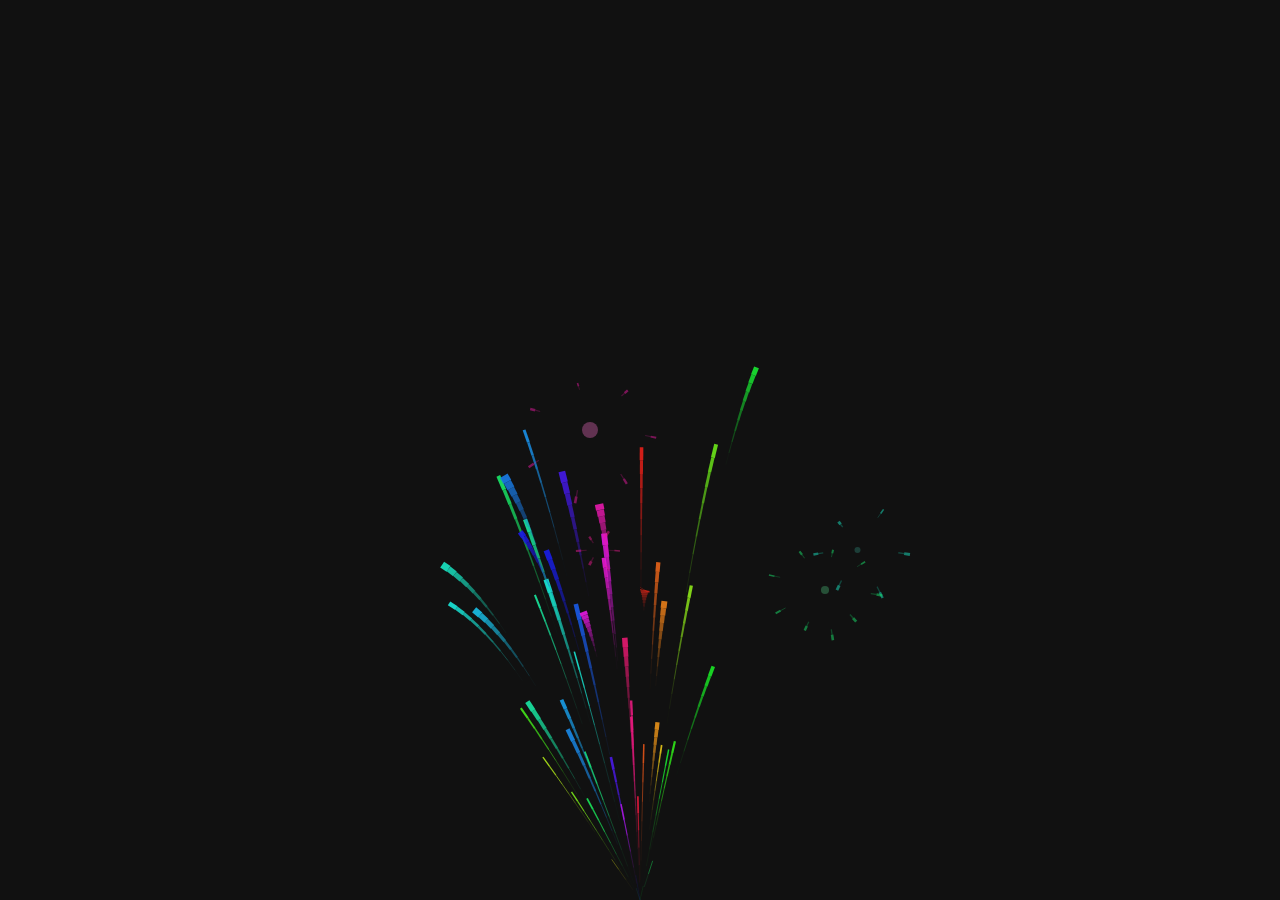
<file: hpd/index.html>
<!DOCTYPE html>
<html lang="en">
  <head>
    <meta charset="UTF-8" />
    <meta name="viewport" content="width=device-width, initial-scale=1.0" />
    <link rel="stylesheet" href="css.css" />
    <title>chuc mung me</title>
  </head>
  <body>
    <canvas id="c"></canvas>
  </body>
  <script>
    var w = (c.width = window.innerWidth),
      h = (c.height = window.innerHeight),
      ctx = c.getContext("2d"),
      hw = w / 2, // half-width
      hh = h / 2,
      opts = {
        strings: [
          "Mẹ ơi, nhân ngày 20-10 ",
          "con muốn nói rằng mẹ là",
          "người phụ nữ tuyệt vời ",
          "nhất trong cuộc đời con.",
          "Tình yêu của mẹ đã tạo nên",
          "con hôm nay. ",
          "Chúc mẹ có một ngày thật ý nghĩa,",
          "đầy niềm vui và hạnh phúc!",
        ],

        charSize: 25,

        charSpacing: 20,

        lineHeight: 40,

        cx: w / 2,

        cy: h / 2,

        fireworkPrevPoints: 10,

        fireworkBaseLineWidth: 5,

        fireworkAddedLineWidth: 8,

        fireworkSpawnTime: 200,

        fireworkBaseReachTime: 30,

        fireworkAddedReachTime: 30,

        fireworkCircleBaseSize: 20,

        fireworkCircleAddedSize: 10,

        fireworkCircleBaseTime: 30,

        fireworkCircleAddedTime: 30,

        fireworkCircleFadeBaseTime: 10,

        fireworkCircleFadeAddedTime: 5,

        fireworkBaseShards: 5,

        fireworkAddedShards: 5,

        fireworkShardPrevPoints: 3,

        fireworkShardBaseVel: 4,

        fireworkShardAddedVel: 2,

        fireworkShardBaseSize: 3,

        fireworkShardAddedSize: 3,

        gravity: 0.1,

        upFlow: -0.1,

        letterContemplatingWaitTime: 1800,

        balloonSpawnTime: 20,

        balloonBaseInflateTime: 10,

        balloonAddedInflateTime: 10,

        balloonBaseSize: 20,

        balloonAddedSize: 20,

        balloonBaseVel: 0.4,

        balloonAddedVel: 0.4,

        balloonBaseRadian: -(Math.PI / 2 - 0.5),

        balloonAddedRadian: -1,
      },
      calc = {
        totalWidth:
          opts.charSpacing *
          Math.max(opts.strings[0].length, opts.strings[1].length),
      },
      Tau = Math.PI * 2,
      TauQuarter = Tau / 4,
      letters = [];

    ctx.font = opts.charSize + "px Verdana";

    function Letter(char, x, y) {
      this.char = char;

      this.x = x;

      this.y = y;

      this.dx = -ctx.measureText(char).width / 2;

      this.dy = +opts.charSize / 2;

      this.fireworkDy = this.y - hh;

      var hue = (x / calc.totalWidth) * 360;

      this.color = "hsl(hue,80%,50%)".replace("hue", hue);

      this.lightAlphaColor = "hsla(hue,80%,light%,alp)".replace("hue", hue);

      this.lightColor = "hsl(hue,80%,light%)".replace("hue", hue);

      this.alphaColor = "hsla(hue,80%,50%,alp)".replace("hue", hue);

      this.reset();
    }

    Letter.prototype.reset = function () {
      this.phase = "firework";

      this.tick = 0;

      this.spawned = false;

      this.spawningTime = (opts.fireworkSpawnTime * Math.random()) | 0;

      this.reachTime =
        (opts.fireworkBaseReachTime +
          opts.fireworkAddedReachTime * Math.random()) |
        0;

      this.lineWidth =
        opts.fireworkBaseLineWidth +
        opts.fireworkAddedLineWidth * Math.random();

      this.prevPoints = [[0, hh, 0]];
    };

    Letter.prototype.step = function () {
      if (this.phase === "firework") {
        if (!this.spawned) {
          ++this.tick;

          if (this.tick >= this.spawningTime) {
            this.tick = 0;

            this.spawned = true;
          }
        } else {
          ++this.tick;

          var linearProportion = this.tick / this.reachTime,
            armonicProportion = Math.sin(linearProportion * TauQuarter),
            x = linearProportion * this.x,
            y = hh + armonicProportion * this.fireworkDy;

          if (this.prevPoints.length > opts.fireworkPrevPoints)
            this.prevPoints.shift();

          this.prevPoints.push([x, y, linearProportion * this.lineWidth]);

          var lineWidthProportion = 1 / (this.prevPoints.length - 1);

          for (var i = 1; i < this.prevPoints.length; ++i) {
            var point = this.prevPoints[i],
              point2 = this.prevPoints[i - 1];

            ctx.strokeStyle = this.alphaColor.replace(
              "alp",
              i / this.prevPoints.length
            );

            ctx.lineWidth = point[2] * lineWidthProportion * i;

            ctx.beginPath();

            ctx.moveTo(point[0], point[1]);

            ctx.lineTo(point2[0], point2[1]);

            ctx.stroke();
          }

          if (this.tick >= this.reachTime) {
            this.phase = "contemplate";

            this.circleFinalSize =
              opts.fireworkCircleBaseSize +
              opts.fireworkCircleAddedSize * Math.random();

            this.circleCompleteTime =
              (opts.fireworkCircleBaseTime +
                opts.fireworkCircleAddedTime * Math.random()) |
              0;

            this.circleCreating = true;

            this.circleFading = false;

            this.circleFadeTime =
              (opts.fireworkCircleFadeBaseTime +
                opts.fireworkCircleFadeAddedTime * Math.random()) |
              0;

            this.tick = 0;

            this.tick2 = 0;

            this.shards = [];

            var shardCount =
                (opts.fireworkBaseShards +
                  opts.fireworkAddedShards * Math.random()) |
                0,
              angle = Tau / shardCount,
              cos = Math.cos(angle),
              sin = Math.sin(angle),
              x = 1,
              y = 0;

            for (var i = 0; i < shardCount; ++i) {
              var x1 = x;

              x = x * cos - y * sin;

              y = y * cos + x1 * sin;

              this.shards.push(
                new Shard(this.x, this.y, x, y, this.alphaColor)
              );
            }
          }
        }
      } else if (this.phase === "contemplate") {
        ++this.tick;

        if (this.circleCreating) {
          ++this.tick2;

          var proportion = this.tick2 / this.circleCompleteTime,
            armonic = -Math.cos(proportion * Math.PI) / 2 + 0.5;

          ctx.beginPath();

          ctx.fillStyle = this.lightAlphaColor
            .replace("light", 50 + 50 * proportion)
            .replace("alp", proportion);

          ctx.beginPath();

          ctx.arc(this.x, this.y, armonic * this.circleFinalSize, 0, Tau);

          ctx.fill();

          if (this.tick2 > this.circleCompleteTime) {
            this.tick2 = 0;

            this.circleCreating = false;

            this.circleFading = true;
          }
        } else if (this.circleFading) {
          ctx.fillStyle = this.lightColor.replace("light", 70);

          ctx.fillText(this.char, this.x + this.dx, this.y + this.dy);

          ++this.tick2;

          var proportion = this.tick2 / this.circleFadeTime,
            armonic = -Math.cos(proportion * Math.PI) / 2 + 0.5;

          ctx.beginPath();

          ctx.fillStyle = this.lightAlphaColor
            .replace("light", 100)
            .replace("alp", 1 - armonic);

          ctx.arc(this.x, this.y, this.circleFinalSize, 0, Tau);

          ctx.fill();

          if (this.tick2 >= this.circleFadeTime) this.circleFading = false;
        } else {
          ctx.fillStyle = this.lightColor.replace("light", 70);

          ctx.fillText(this.char, this.x + this.dx, this.y + this.dy);
        }

        for (var i = 0; i < this.shards.length; ++i) {
          this.shards[i].step();

          if (!this.shards[i].alive) {
            this.shards.splice(i, 1);

            --i;
          }
        }

        if (this.tick > opts.letterContemplatingWaitTime) {
          this.phase = "balloon";

          this.tick = 0;

          this.spawning = true;

          this.spawnTime = (opts.balloonSpawnTime * Math.random()) | 0;

          this.inflating = false;

          this.inflateTime =
            (opts.balloonBaseInflateTime +
              opts.balloonAddedInflateTime * Math.random()) |
            0;

          this.size =
            (opts.balloonBaseSize + opts.balloonAddedSize * Math.random()) | 0;

          var rad =
              opts.balloonBaseRadian + opts.balloonAddedRadian * Math.random(),
            vel = opts.balloonBaseVel + opts.balloonAddedVel * Math.random();

          this.vx = Math.cos(rad) * vel;

          this.vy = Math.sin(rad) * vel;
        }
      } else if (this.phase === "balloon") {
        ctx.strokeStyle = this.lightColor.replace("light", 80);

        if (this.spawning) {
          ++this.tick;

          ctx.fillStyle = this.lightColor.replace("light", 70);

          ctx.fillText(this.char, this.x + this.dx, this.y + this.dy);

          if (this.tick >= this.spawnTime) {
            this.tick = 0;

            this.spawning = false;

            this.inflating = true;
          }
        } else if (this.inflating) {
          ++this.tick;

          var proportion = this.tick / this.inflateTime,
            x = (this.cx = this.x),
            y = (this.cy = this.y - this.size * proportion);

          ctx.fillStyle = this.alphaColor.replace("alp", proportion);

          ctx.beginPath();

          generateBalloonPath(x, y, this.size * proportion);

          ctx.fill();

          ctx.beginPath();

          ctx.moveTo(x, y);

          ctx.lineTo(x, this.y);

          ctx.stroke();

          ctx.fillStyle = this.lightColor.replace("light", 70);

          ctx.fillText(this.char, this.x + this.dx, this.y + this.dy);

          if (this.tick >= this.inflateTime) {
            this.tick = 0;

            this.inflating = false;
          }
        } else {
          this.cx += this.vx;

          this.cy += this.vy += opts.upFlow;

          ctx.fillStyle = this.color;

          ctx.beginPath();

          generateBalloonPath(this.cx, this.cy, this.size);

          ctx.fill();

          ctx.beginPath();

          ctx.moveTo(this.cx, this.cy);

          ctx.lineTo(this.cx, this.cy + this.size);

          ctx.stroke();

          ctx.fillStyle = this.lightColor.replace("light", 70);

          ctx.fillText(
            this.char,
            this.cx + this.dx,
            this.cy + this.dy + this.size
          );

          if (this.cy + this.size < -hh || this.cx < -hw || this.cy > hw)
            this.phase = "done";
        }
      }
    };

    function Shard(x, y, vx, vy, color) {
      var vel =
        opts.fireworkShardBaseVel + opts.fireworkShardAddedVel * Math.random();

      this.vx = vx * vel;

      this.vy = vy * vel;

      this.x = x;

      this.y = y;

      this.prevPoints = [[x, y]];

      this.color = color;

      this.alive = true;

      this.size =
        opts.fireworkShardBaseSize +
        opts.fireworkShardAddedSize * Math.random();
    }

    Shard.prototype.step = function () {
      this.x += this.vx;

      this.y += this.vy += opts.gravity;

      if (this.prevPoints.length > opts.fireworkShardPrevPoints)
        this.prevPoints.shift();

      this.prevPoints.push([this.x, this.y]);

      var lineWidthProportion = this.size / this.prevPoints.length;

      for (var k = 0; k < this.prevPoints.length - 1; ++k) {
        var point = this.prevPoints[k],
          point2 = this.prevPoints[k + 1];

        ctx.strokeStyle = this.color.replace("alp", k / this.prevPoints.length);

        ctx.lineWidth = k * lineWidthProportion;

        ctx.beginPath();

        ctx.moveTo(point[0], point[1]);

        ctx.lineTo(point2[0], point2[1]);

        ctx.stroke();
      }

      if (this.prevPoints[0][1] > hh) this.alive = false;
    };

    function generateBalloonPath(x, y, size) {
      ctx.moveTo(x, y);

      ctx.bezierCurveTo(
        x - size / 2,
        y - size / 2,

        x - size / 4,
        y - size,

        x,
        y - size
      );

      ctx.bezierCurveTo(
        x + size / 4,
        y - size,

        x + size / 2,
        y - size / 2,

        x,
        y
      );
    }

    function anim() {
      window.requestAnimationFrame(anim);

      ctx.fillStyle = "#111";

      ctx.fillRect(0, 0, w, h);

      ctx.translate(hw, hh);

      var done = true;

      for (var l = 0; l < letters.length; ++l) {
        letters[l].step();

        if (letters[l].phase !== "done") done = false;
      }

      ctx.translate(-hw, -hh);

      if (done) for (var l = 0; l < letters.length; ++l) letters[l].reset();
    }

    for (var i = 0; i < opts.strings.length; ++i) {
      for (var j = 0; j < opts.strings[i].length; ++j) {
        letters.push(
          new Letter(
            opts.strings[i][j],

            j * opts.charSpacing +
              opts.charSpacing / 2 -
              (opts.strings[i].length * opts.charSize) / 2,

            i * opts.lineHeight +
              opts.lineHeight / 2 -
              (opts.strings.length * opts.lineHeight) / 2
          )
        );
      }
    }

    anim();

    window.addEventListener("resize", function () {
      w = c.width = window.innerWidth;

      h = c.height = window.innerHeight;

      hw = w / 2;

      hh = h / 2;

      ctx.font = opts.charSize + "px Verdana";
    });
  </script>
</html>
</file>
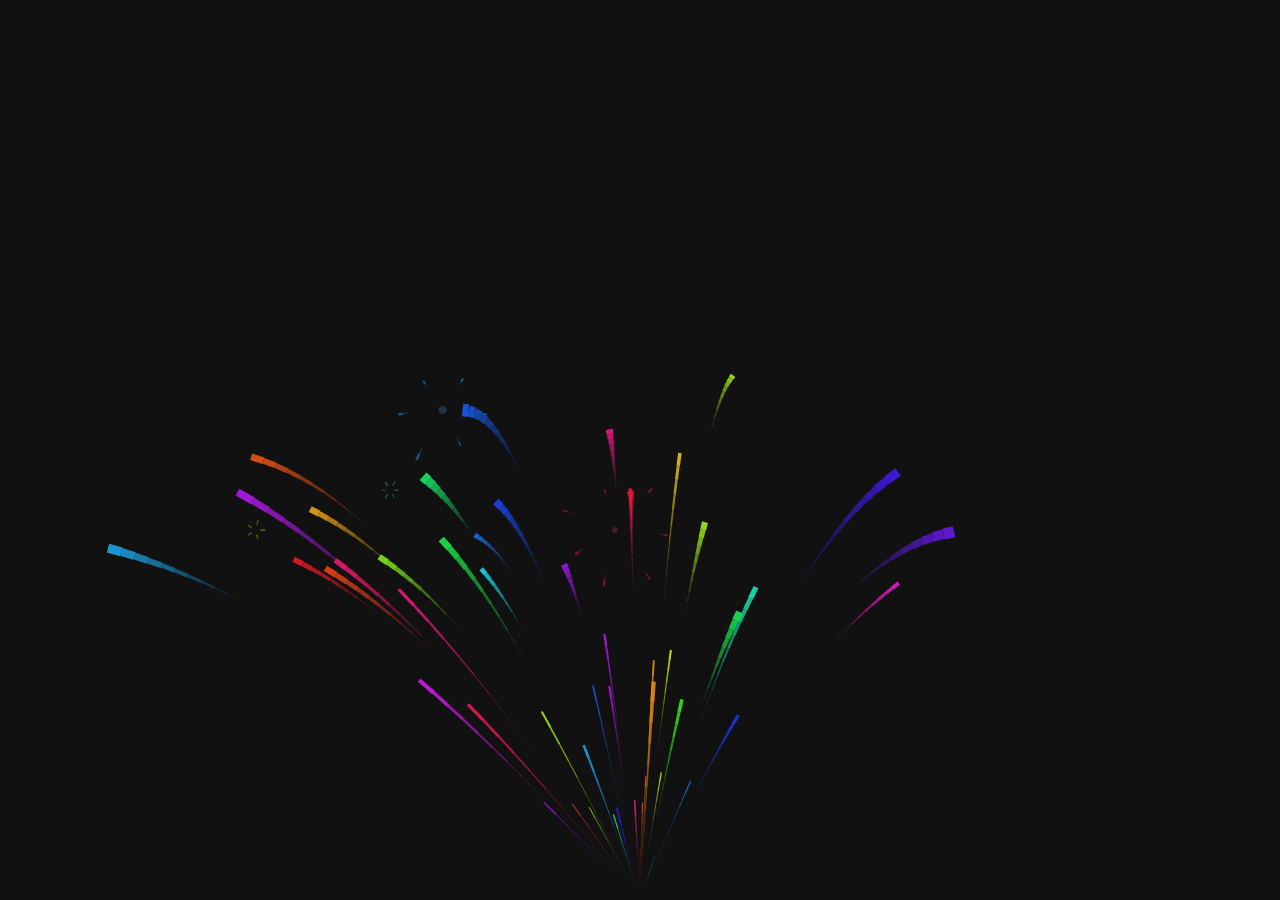
<file: hpd/hpd.html>
<!DOCTYPE html>
<html lang="en">
  <head>
    <meta charset="UTF-8" />
    <meta name="viewport" content="width=device-width, initial-scale=1.0" />
    <link rel="stylesheet" href="css.css" />
    <title>chuc mung me</title>
  </head>
  <body>
    <canvas id="c"></canvas>
  </body>
  <script>
    var w = (c.width = window.innerWidth),
      h = (c.height = window.innerHeight),
      ctx = c.getContext("2d"),
      hw = w / 2, // half-width
      hh = h / 2,
      opts = {
        strings: [
          "Mẹ ơi, nhân ngày 20-10 ",
          "con muốn nói rằng mẹ là",
             "người phụ nữ tuyệt vời nhất trong cuộc đời con.",
          "Tình yêu của mẹ đã tạo nên con hôm nay. ",
          "                  Chúc mẹ có một ngày thật ý nghĩa, đầy niềm vui và hạnh phúc!",
        ],

        charSize: 25,

        charSpacing: 20,

        lineHeight: 40,

        cx: w / 2,

        cy: h / 2,

        fireworkPrevPoints: 10,

        fireworkBaseLineWidth: 5,

        fireworkAddedLineWidth: 8,

        fireworkSpawnTime: 200,

        fireworkBaseReachTime: 30,

        fireworkAddedReachTime: 30,

        fireworkCircleBaseSize: 20,

        fireworkCircleAddedSize: 10,

        fireworkCircleBaseTime: 30,

        fireworkCircleAddedTime: 30,

        fireworkCircleFadeBaseTime: 10,

        fireworkCircleFadeAddedTime: 5,

        fireworkBaseShards: 5,

        fireworkAddedShards: 5,

        fireworkShardPrevPoints: 3,

        fireworkShardBaseVel: 4,

        fireworkShardAddedVel: 2,

        fireworkShardBaseSize: 3,

        fireworkShardAddedSize: 3,

        gravity: 0.1,

        upFlow: -0.1,

        letterContemplatingWaitTime: 1800,

        balloonSpawnTime: 20,

        balloonBaseInflateTime: 10,

        balloonAddedInflateTime: 10,

        balloonBaseSize: 20,

        balloonAddedSize: 20,

        balloonBaseVel: 0.4,

        balloonAddedVel: 0.4,

        balloonBaseRadian: -(Math.PI / 2 - 0.5),

        balloonAddedRadian: -1,
      },
      calc = {
        totalWidth:
          opts.charSpacing *
          Math.max(opts.strings[0].length, opts.strings[1].length),
      },
      Tau = Math.PI * 2,
      TauQuarter = Tau / 4,
      letters = [];

    ctx.font = opts.charSize + "px Verdana";

    function Letter(char, x, y) {
      this.char = char;

      this.x = x;

      this.y = y;

      this.dx = -ctx.measureText(char).width / 2;

      this.dy = +opts.charSize / 2;

      this.fireworkDy = this.y - hh;

      var hue = (x / calc.totalWidth) * 360;

      this.color = "hsl(hue,80%,50%)".replace("hue", hue);

      this.lightAlphaColor = "hsla(hue,80%,light%,alp)".replace("hue", hue);

      this.lightColor = "hsl(hue,80%,light%)".replace("hue", hue);

      this.alphaColor = "hsla(hue,80%,50%,alp)".replace("hue", hue);

      this.reset();
    }

    Letter.prototype.reset = function () {
      this.phase = "firework";

      this.tick = 0;

      this.spawned = false;

      this.spawningTime = (opts.fireworkSpawnTime * Math.random()) | 0;

      this.reachTime =
        (opts.fireworkBaseReachTime +
          opts.fireworkAddedReachTime * Math.random()) |
        0;

      this.lineWidth =
        opts.fireworkBaseLineWidth +
        opts.fireworkAddedLineWidth * Math.random();

      this.prevPoints = [[0, hh, 0]];
    };

    Letter.prototype.step = function () {
      if (this.phase === "firework") {
        if (!this.spawned) {
          ++this.tick;

          if (this.tick >= this.spawningTime) {
            this.tick = 0;

            this.spawned = true;
          }
        } else {
          ++this.tick;

          var linearProportion = this.tick / this.reachTime,
            armonicProportion = Math.sin(linearProportion * TauQuarter),
            x = linearProportion * this.x,
            y = hh + armonicProportion * this.fireworkDy;

          if (this.prevPoints.length > opts.fireworkPrevPoints)
            this.prevPoints.shift();

          this.prevPoints.push([x, y, linearProportion * this.lineWidth]);

          var lineWidthProportion = 1 / (this.prevPoints.length - 1);

          for (var i = 1; i < this.prevPoints.length; ++i) {
            var point = this.prevPoints[i],
              point2 = this.prevPoints[i - 1];

            ctx.strokeStyle = this.alphaColor.replace(
              "alp",
              i / this.prevPoints.length
            );

            ctx.lineWidth = point[2] * lineWidthProportion * i;

            ctx.beginPath();

            ctx.moveTo(point[0], point[1]);

            ctx.lineTo(point2[0], point2[1]);

            ctx.stroke();
          }

          if (this.tick >= this.reachTime) {
            this.phase = "contemplate";

            this.circleFinalSize =
              opts.fireworkCircleBaseSize +
              opts.fireworkCircleAddedSize * Math.random();

            this.circleCompleteTime =
              (opts.fireworkCircleBaseTime +
                opts.fireworkCircleAddedTime * Math.random()) |
              0;

            this.circleCreating = true;

            this.circleFading = false;

            this.circleFadeTime =
              (opts.fireworkCircleFadeBaseTime +
                opts.fireworkCircleFadeAddedTime * Math.random()) |
              0;

            this.tick = 0;

            this.tick2 = 0;

            this.shards = [];

            var shardCount =
                (opts.fireworkBaseShards +
                  opts.fireworkAddedShards * Math.random()) |
                0,
              angle = Tau / shardCount,
              cos = Math.cos(angle),
              sin = Math.sin(angle),
              x = 1,
              y = 0;

            for (var i = 0; i < shardCount; ++i) {
              var x1 = x;

              x = x * cos - y * sin;

              y = y * cos + x1 * sin;

              this.shards.push(
                new Shard(this.x, this.y, x, y, this.alphaColor)
              );
            }
          }
        }
      } else if (this.phase === "contemplate") {
        ++this.tick;

        if (this.circleCreating) {
          ++this.tick2;

          var proportion = this.tick2 / this.circleCompleteTime,
            armonic = -Math.cos(proportion * Math.PI) / 2 + 0.5;

          ctx.beginPath();

          ctx.fillStyle = this.lightAlphaColor
            .replace("light", 50 + 50 * proportion)
            .replace("alp", proportion);

          ctx.beginPath();

          ctx.arc(this.x, this.y, armonic * this.circleFinalSize, 0, Tau);

          ctx.fill();

          if (this.tick2 > this.circleCompleteTime) {
            this.tick2 = 0;

            this.circleCreating = false;

            this.circleFading = true;
          }
        } else if (this.circleFading) {
          ctx.fillStyle = this.lightColor.replace("light", 70);

          ctx.fillText(this.char, this.x + this.dx, this.y + this.dy);

          ++this.tick2;

          var proportion = this.tick2 / this.circleFadeTime,
            armonic = -Math.cos(proportion * Math.PI) / 2 + 0.5;

          ctx.beginPath();

          ctx.fillStyle = this.lightAlphaColor
            .replace("light", 100)
            .replace("alp", 1 - armonic);

          ctx.arc(this.x, this.y, this.circleFinalSize, 0, Tau);

          ctx.fill();

          if (this.tick2 >= this.circleFadeTime) this.circleFading = false;
        } else {
          ctx.fillStyle = this.lightColor.replace("light", 70);

          ctx.fillText(this.char, this.x + this.dx, this.y + this.dy);
        }

        for (var i = 0; i < this.shards.length; ++i) {
          this.shards[i].step();

          if (!this.shards[i].alive) {
            this.shards.splice(i, 1);

            --i;
          }
        }

        if (this.tick > opts.letterContemplatingWaitTime) {
          this.phase = "balloon";

          this.tick = 0;

          this.spawning = true;

          this.spawnTime = (opts.balloonSpawnTime * Math.random()) | 0;

          this.inflating = false;

          this.inflateTime =
            (opts.balloonBaseInflateTime +
              opts.balloonAddedInflateTime * Math.random()) |
            0;

          this.size =
            (opts.balloonBaseSize + opts.balloonAddedSize * Math.random()) | 0;

          var rad =
              opts.balloonBaseRadian + opts.balloonAddedRadian * Math.random(),
            vel = opts.balloonBaseVel + opts.balloonAddedVel * Math.random();

          this.vx = Math.cos(rad) * vel;

          this.vy = Math.sin(rad) * vel;
        }
      } else if (this.phase === "balloon") {
        ctx.strokeStyle = this.lightColor.replace("light", 80);

        if (this.spawning) {
          ++this.tick;

          ctx.fillStyle = this.lightColor.replace("light", 70);

          ctx.fillText(this.char, this.x + this.dx, this.y + this.dy);

          if (this.tick >= this.spawnTime) {
            this.tick = 0;

            this.spawning = false;

            this.inflating = true;
          }
        } else if (this.inflating) {
          ++this.tick;

          var proportion = this.tick / this.inflateTime,
            x = (this.cx = this.x),
            y = (this.cy = this.y - this.size * proportion);

          ctx.fillStyle = this.alphaColor.replace("alp", proportion);

          ctx.beginPath();

          generateBalloonPath(x, y, this.size * proportion);

          ctx.fill();

          ctx.beginPath();

          ctx.moveTo(x, y);

          ctx.lineTo(x, this.y);

          ctx.stroke();

          ctx.fillStyle = this.lightColor.replace("light", 70);

          ctx.fillText(this.char, this.x + this.dx, this.y + this.dy);

          if (this.tick >= this.inflateTime) {
            this.tick = 0;

            this.inflating = false;
          }
        } else {
          this.cx += this.vx;

          this.cy += this.vy += opts.upFlow;

          ctx.fillStyle = this.color;

          ctx.beginPath();

          generateBalloonPath(this.cx, this.cy, this.size);

          ctx.fill();

          ctx.beginPath();

          ctx.moveTo(this.cx, this.cy);

          ctx.lineTo(this.cx, this.cy + this.size);

          ctx.stroke();

          ctx.fillStyle = this.lightColor.replace("light", 70);

          ctx.fillText(
            this.char,
            this.cx + this.dx,
            this.cy + this.dy + this.size
          );

          if (this.cy + this.size < -hh || this.cx < -hw || this.cy > hw)
            this.phase = "done";
        }
      }
    };

    function Shard(x, y, vx, vy, color) {
      var vel =
        opts.fireworkShardBaseVel + opts.fireworkShardAddedVel * Math.random();

      this.vx = vx * vel;

      this.vy = vy * vel;

      this.x = x;

      this.y = y;

      this.prevPoints = [[x, y]];

      this.color = color;

      this.alive = true;

      this.size =
        opts.fireworkShardBaseSize +
        opts.fireworkShardAddedSize * Math.random();
    }

    Shard.prototype.step = function () {
      this.x += this.vx;

      this.y += this.vy += opts.gravity;

      if (this.prevPoints.length > opts.fireworkShardPrevPoints)
        this.prevPoints.shift();

      this.prevPoints.push([this.x, this.y]);

      var lineWidthProportion = this.size / this.prevPoints.length;

      for (var k = 0; k < this.prevPoints.length - 1; ++k) {
        var point = this.prevPoints[k],
          point2 = this.prevPoints[k + 1];

        ctx.strokeStyle = this.color.replace("alp", k / this.prevPoints.length);

        ctx.lineWidth = k * lineWidthProportion;

        ctx.beginPath();

        ctx.moveTo(point[0], point[1]);

        ctx.lineTo(point2[0], point2[1]);

        ctx.stroke();
      }

      if (this.prevPoints[0][1] > hh) this.alive = false;
    };

    function generateBalloonPath(x, y, size) {
      ctx.moveTo(x, y);

      ctx.bezierCurveTo(
        x - size / 2,
        y - size / 2,

        x - size / 4,
        y - size,

        x,
        y - size
      );

      ctx.bezierCurveTo(
        x + size / 4,
        y - size,

        x + size / 2,
        y - size / 2,

        x,
        y
      );
    }

    function anim() {
      window.requestAnimationFrame(anim);

      ctx.fillStyle = "#111";

      ctx.fillRect(0, 0, w, h);

      ctx.translate(hw, hh);

      var done = true;

      for (var l = 0; l < letters.length; ++l) {
        letters[l].step();

        if (letters[l].phase !== "done") done = false;
      }

      ctx.translate(-hw, -hh);

      if (done) for (var l = 0; l < letters.length; ++l) letters[l].reset();
    }

    for (var i = 0; i < opts.strings.length; ++i) {
      for (var j = 0; j < opts.strings[i].length; ++j) {
        letters.push(
          new Letter(
            opts.strings[i][j],

            j * opts.charSpacing +
              opts.charSpacing / 2 -
              (opts.strings[i].length * opts.charSize) / 2,

            i * opts.lineHeight +
              opts.lineHeight / 2 -
              (opts.strings.length * opts.lineHeight) / 2
          )
        );
      }
    }

    anim();

    window.addEventListener("resize", function () {
      w = c.width = window.innerWidth;

      h = c.height = window.innerHeight;

      hw = w / 2;

      hh = h / 2;

      ctx.font = opts.charSize + "px Verdana";
    });
  </script>
</html>
</file>
<file: hpd/css.css>
canvas {

    position: absolute;

    top: 0;

    left: 0;

}

p {

    margin: 0 0;

    position: absolute;

    font: 16px Verdana;

    color: #eee;

    height: 25px;

    top: calc( 100vh - 30px );

    text-shadow: 0 0 2px white;

}

p a {

    text-decoration: none;

    color: #aaa;

}

span {

    font-size: 11px;

}

p > a:first-of-type {

    font-size: 20px;

}

body {

    overflow: hidden;

}
</file>
